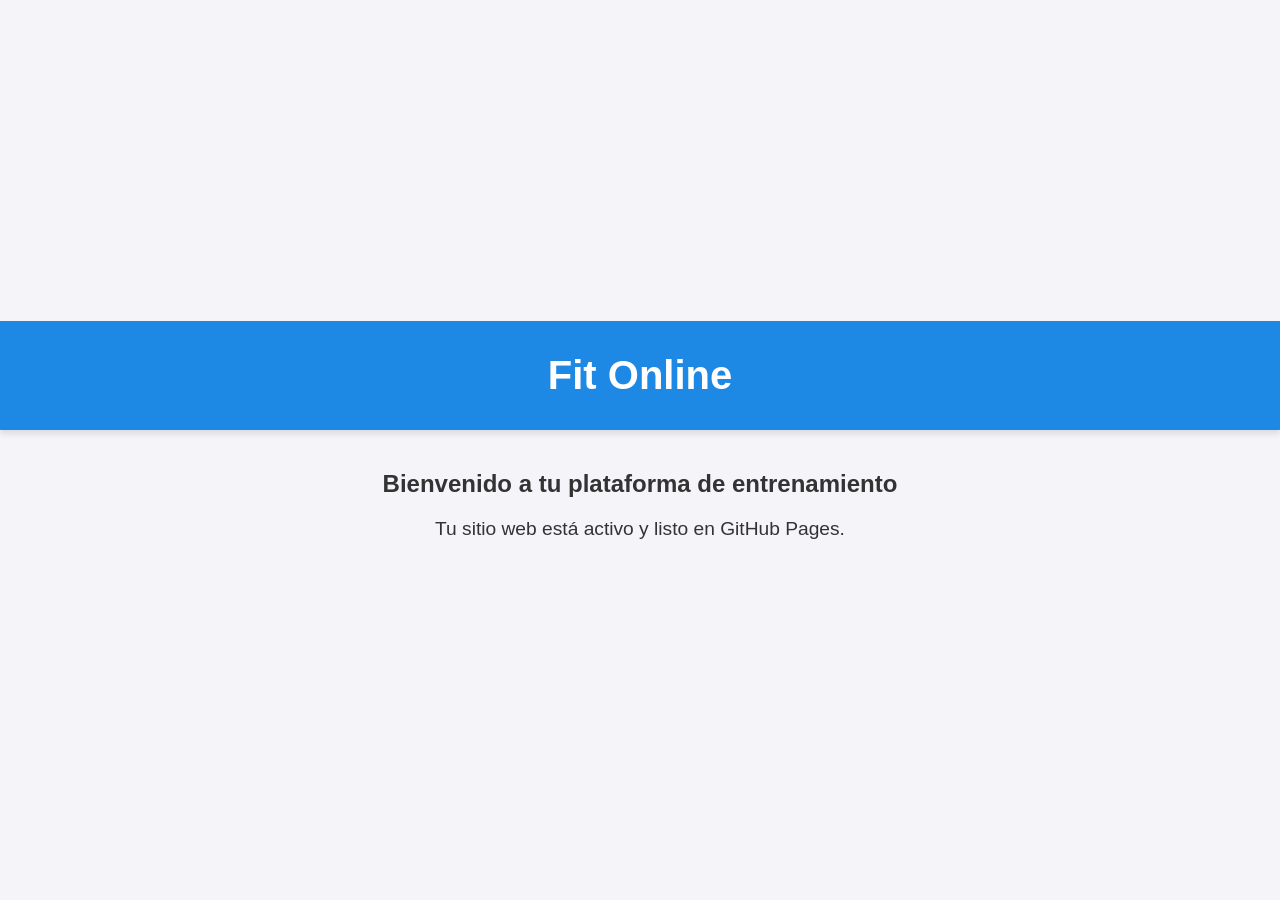
<file: index.html.html>
<!DOCTYPE html>
<html lang="es">
<head>
  <meta charset="UTF-8">
  <meta name="viewport" content="width=device-width, initial-scale=1.0">
  <title>Fit Online</title>
  <style>
    body {
      font-family: Arial, sans-serif;
      margin: 0;
      padding: 0;
      background-color: #f4f4f9;
      color: #333;
      display: flex;
      flex-direction: column;
      align-items: center;
      justify-content: center;
      min-height: 100vh;
      text-align: center;
    }
    header {
      background-color: #1e88e5;
      color: white;
      width: 100%;
      padding: 2rem 0;
      box-shadow: 0 4px 6px rgba(0,0,0,0.1);
    }
    h1 {
      margin: 0;
      font-size: 2.5rem;
    }
    p {
      font-size: 1.2rem;
      margin-top: 10px;
    }
    .container {
      padding: 20px;
      max-width: 600px;
    }
  </style>
</head>
<body>

  <header>
    <h1>Fit Online</h1>
  </header>

  <div class="container">
    <h2>Bienvenido a tu plataforma de entrenamiento</h2>
    <p>Tu sitio web está activo y listo en GitHub Pages.</p>
  </div>

</body>
</html>
</file>
